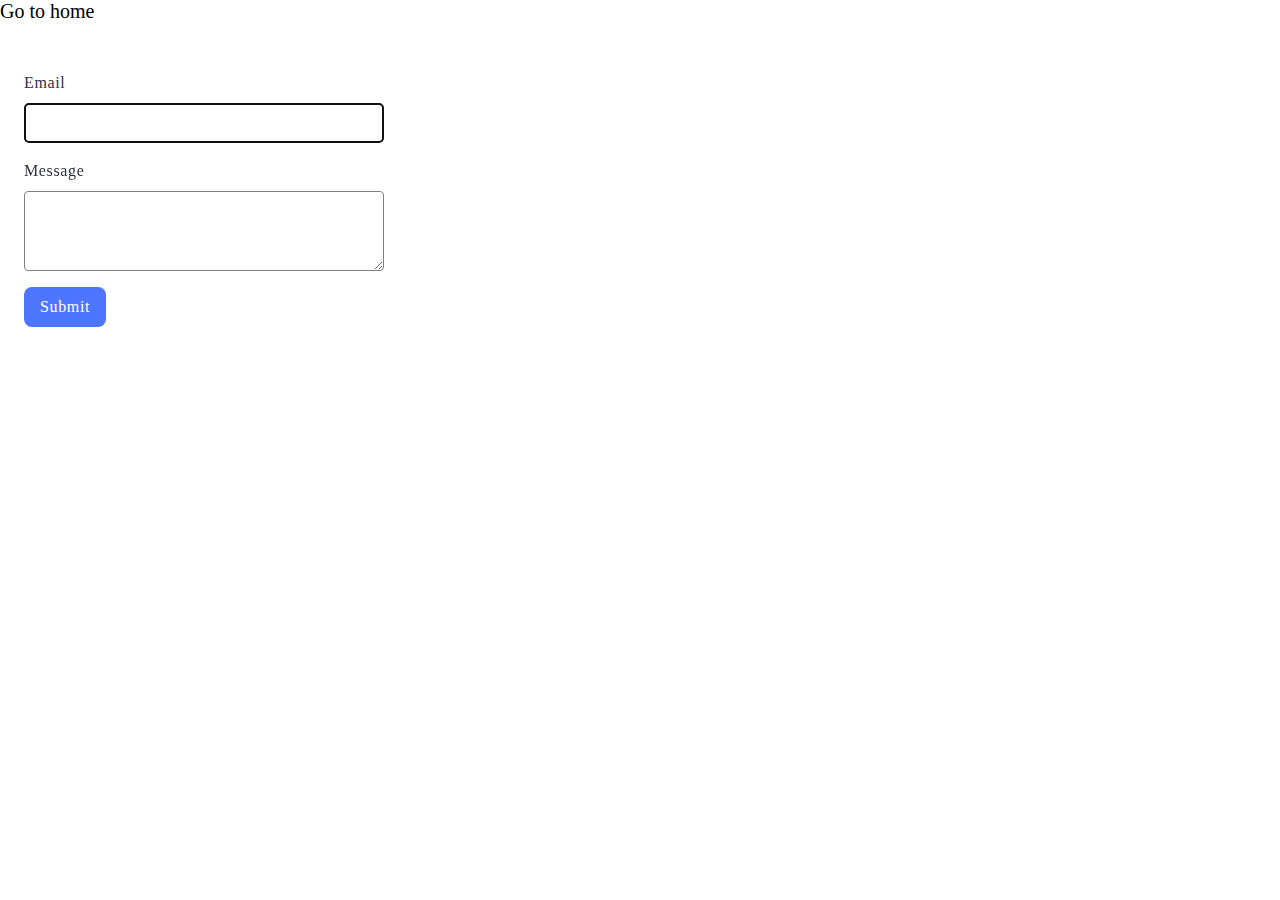
<file: src/02-form.html>
<!DOCTYPE html>
<html lang="en">

<head>
  <meta charset="UTF-8" />
  <meta http-equiv="X-UA-Compatible" content="IE=edge" />
  <meta name="viewport" content="width=device-width, initial-scale=1.0" />
  <link rel="stylesheet" href="./css/style.css">
  <link rel="stylesheet" href="./css/reset.css">
  <title>Form</title>
</head>

<body>
  <a class="home-link" href="./index.html">Go to home</a>
  <form class="feedback-form" autocomplete="off">
    <label class="label-form">
      Email
      <input class="email" type="email" name="email" autofocus />
    </label>
    <label class="label-form">
      Message
      <textarea class="textarea" name="message" rows="8"></textarea>
    </label>
    <button class="button" type="submit">Submit</button>
  </form>
  <script src="./js/02-form.js" type="module"></script>
</body>

</html>
</file>
<file: src/css/style.css>
* {
  margin: 0;
  padding: 0;
  box-sizing: border-box;
}

body {
  width: 100%;
  height: 100%;
}
.gallery {
  display: flex;
  justify-content: center;
  align-items: center;
  margin-left: auto;
  margin-right: auto;
  flex-wrap: wrap;
  gap: 24px;
}

.gallery-item {
  max-width: 360px;
  list-style: none;
}

.gallery-image {
  width: 100%;
}

.feedback-form {
  display: inline-flex;
  padding: 24px;
  flex-direction: column;
  align-items: flex-start;
  gap: 16px;
  border-radius: 8px;
  /* background: #dca7f8; */
  background: #fff;
}
.label-form {
  /* color: #2e2f42;
  font-family: 'Franklin Gothic Medium', 'Arial Narrow', Arial, sans-serif;
  margin-bottom: 8px; */

  display: flex;
  flex-direction: column;
  align-items: flex-start;
  gap: 8px;

  color: #2e2f42;

  font-family: Montserrat;
  font-size: 16px;
  font-style: normal;
  font-weight: 400;
  line-height: 24px; /* 150% */
  letter-spacing: 0.64px;
}
.label-form input {
  width: 360px;
  height: 40px;
  flex-shrink: 0;
  border-radius: 4px;
  border: 1px solid #808080;
}

.label-form input:hover {
  border-radius: 4px;
  border: 1px solid #000;
}

.label-form textarea {
  width: 360px;
  height: 80px;
  flex-shrink: 0;
  border-radius: 4px;
  border: 1px solid #808080;
}

.label-form textarea:hover {
  border-radius: 4px;
  border: 1px solid #000;
}

.button {
  display: flex;
  padding: 8px 16px;
  justify-content: center;
  align-items: center;
  gap: 10px;
  border-radius: 8px;
  background: #4e75ff;
  border: 0px;
  cursor: pointer;

  color: #fff;

  font-family: Montserrat;
  font-size: 16px;
  font-style: normal;
  font-weight: 500;
  line-height: 24px; /* 150% */
  letter-spacing: 0.64px;
}

.button:hover {
  border-radius: 8px;
  background: #6c8cff;
}

.home-link {
  display: block;
  margin-bottom: 24px;
  font-size: 20px;
  cursor: pointer;
}
</file>
